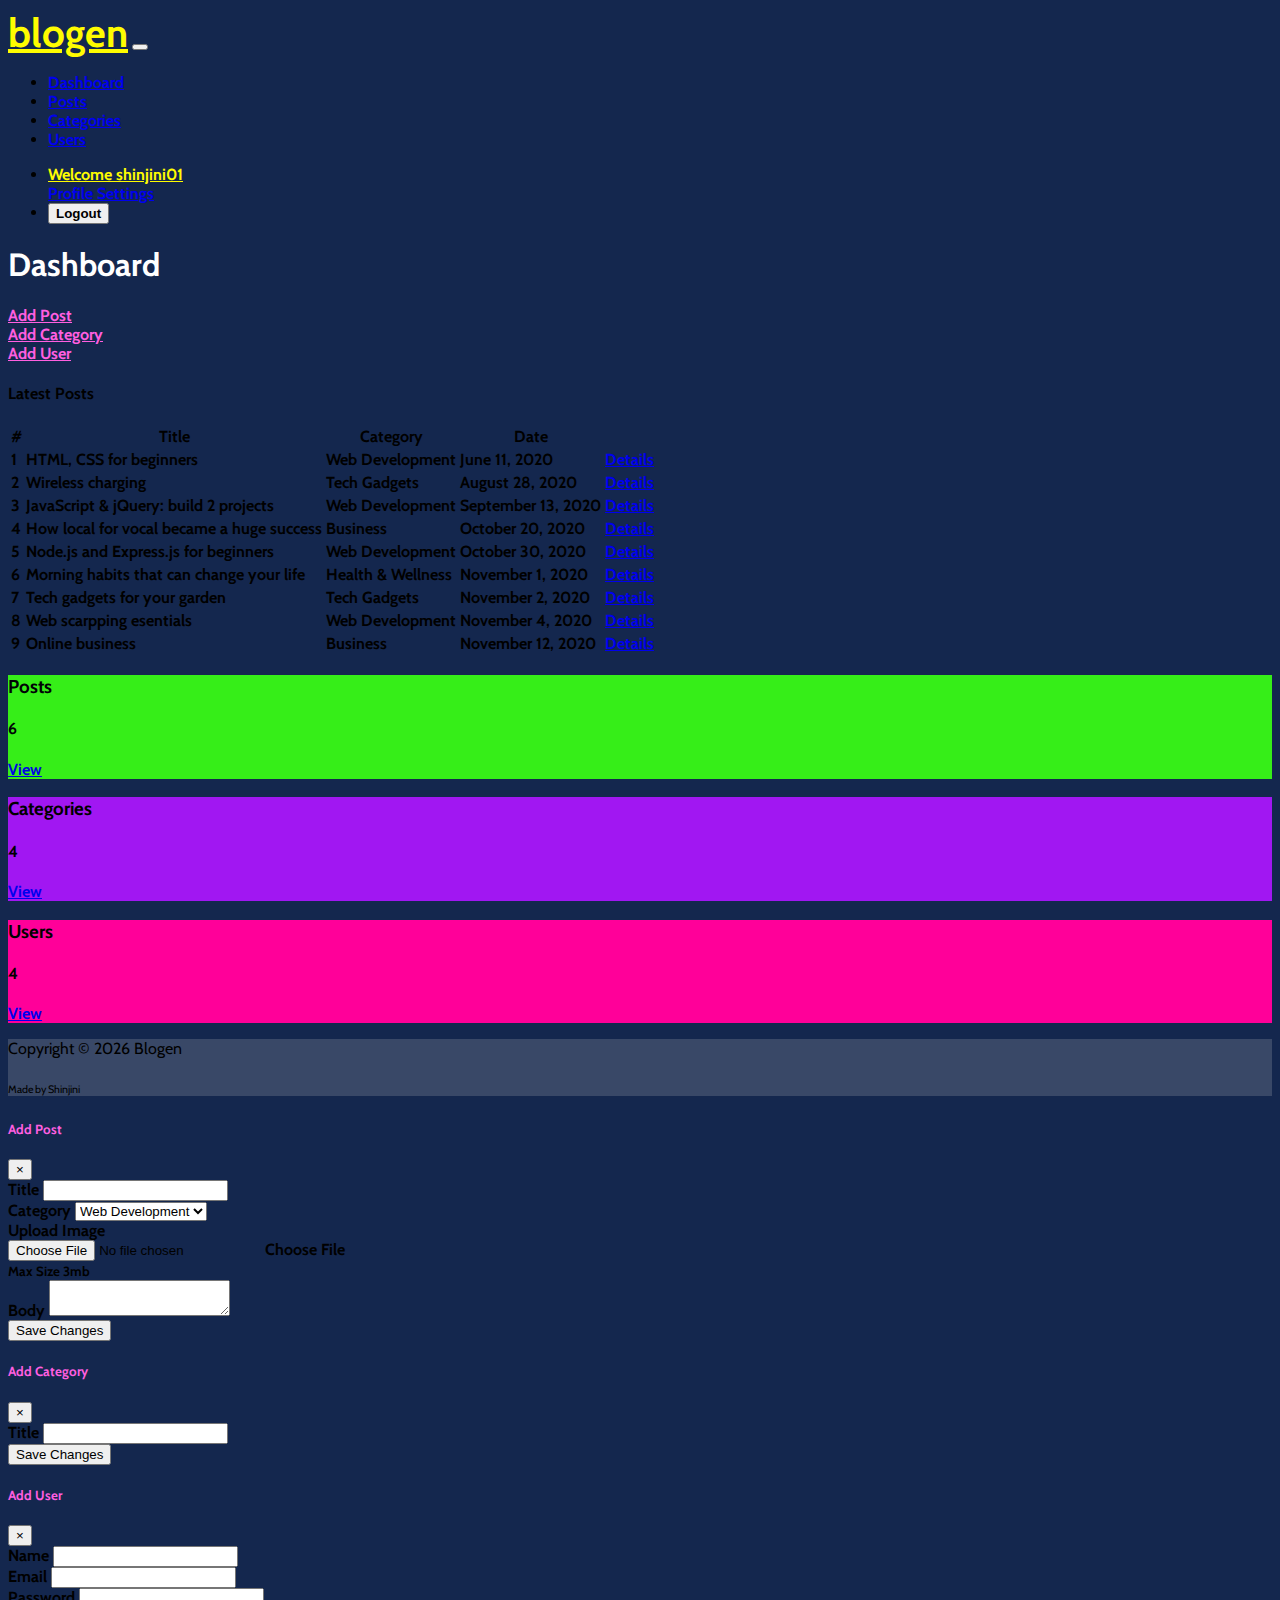
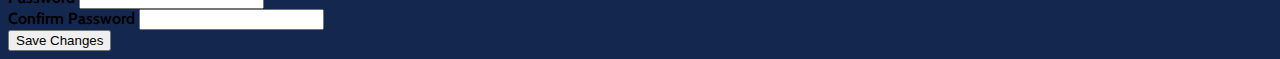
<file: blogen_final/index.html>
<!DOCTYPE html>
<html lang="en">

<head>
  <meta charset="UTF-8">
  <meta name="viewport" content="width=device-width, initial-scale=1.0">
  <meta http-equiv="X-UA-Compatible" content="ie=edge">
  <link rel="preconnect" href="https://fonts.gstatic.com">
  <link rel="preconnect" href="https://fonts.gstatic.com">
  <link href="https://fonts.googleapis.com/css2?family=Cabin&family=Noto+Sans+JP&display=swap" rel="stylesheet">
  <link rel="stylesheet" href="https://use.fontawesome.com/releases/v5.0.13/css/all.css" integrity="sha384-DNOHZ68U8hZfKXOrtjWvjxusGo9WQnrNx2sqG0tfsghAvtVlRW3tvkXWZh58N9jp"
    crossorigin="anonymous">
  <link rel="stylesheet" href="https://stackpath.bootstrapcdn.com/bootstrap/4.1.1/css/bootstrap.min.css" integrity="sha384-WskhaSGFgHYWDcbwN70/dfYBj47jz9qbsMId/iRN3ewGhXQFZCSftd1LZCfmhktB"
    crossorigin="anonymous">
  <link rel="stylesheet" href="css/style.css">
  <title>Blogen</title>
</head>

<body>
  <div class="navv">

  <nav class="navbar navbar-expand-sm text-success p-0">
    <div class="container">
      <a href="index.html" class="navbar-brand navtext">blogen</a>
      <button class="navbar-toggler" data-toggle="collapse" data-target="#navbarCollapse">
        <span class="navbar-toggler-icon"></span>
      </button>
      <div class="collapse navbar-collapse" id="navbarCollapse">
        <ul class="navbar-nav">
          <li class="nav-item px-2">
            <a href="index.html" class="nav-link active text-light">Dashboard</a>
          </li>
          <li class="nav-item px-2">
            <a href="posts.html" class="nav-link text-light">Posts</a>
          </li>
          <li class="nav-item px-2">
            <a href="categories.html" class="nav-link text-light">Categories</a>
          </li>
          <li class="nav-item px-2">
            <a href="users.html" class="nav-link text-light">Users</a>
          </li>
        </ul>

        <ul class="navbar-nav ml-auto">
          <li class="nav-item dropdown mr-3">
            <a href="#" class="nav-link dropdown-toggle grey " data-toggle="dropdown">
              <i class="fas fa-user"></i> Welcome shinjini01
            </a>
            <div class="dropdown-menu">
              <a href="profile.html" class="dropdown-item">
                <i class="fas fa-user-circle"></i> Profile
              </a>
              <a href="settings.html" class="dropdown-item">
                <i class="fas fa-cog"></i> Settings
              </a>
            </div>
          </li>
          <li class="nav-item">

            <a href="login.html" class="nav-link text-light">
             <button type="button" class="btn btn-sm btn-outline-light bold">
              <i class="fas fa-user-times"></i> Logout

            </button>
              </a>
          </li>
        </ul>
      </div>
    </div>
  </nav>
</div>
  <!-- HEADER -->

<div class="headerr">

  <header id="main-header" class="py-2">
    <div class="container">
      <div class="row">
        <div class="col-md-6">
          <h1></h>
            <i class="fas fa-cog py-3 "></i> Dashboard</h1>
        </div>
      </div>
    </div>
  </header>


  <!-- ACTIONS -->


  <section id="actions" class="py-3 mb-4 ">
    <div class="container">
      <div class="row">
        <div class="col-md-3">
          <a href="#" class="btnn btn btn-block btn-outline-warning" data-toggle="modal" data-target="#addPostModal">
            <i class="fas fa-plus"></i> Add Post
          </a>
        </div>
        <div class="col-md-3">
          <a href="#" class="btnn btn btn-block btn-outline-warning " data-toggle="modal" data-target="#addCategoryModal">
            <i class="fas fa-plus"></i> Add Category
          </a>
        </div>
        <div class="col-md-3">
          <a href="#" class="btnn btn btn-block btn-outline-warning" data-toggle="modal" data-target="#addUserModal">
            <i class="fas fa-plus"></i> Add User
          </a>
        </div>
      </div>
    </div>
  </section>
</div>

  <!-- POSTS -->
  <section id="posts">
    <div class="container">
      <div class="row">
        <div class="col-md-9">
          <div class="card">
            <div class="card-header">
              <h4>Latest Posts</h4>
            </div>
            <table class="table table-striped">
              <thead class="thead-dark">
                <tr>
                  <th>#</th>
                  <th>Title</th>
                  <th>Category</th>
                  <th>Date</th>
                  <th></th>
                </tr>
              </thead>
              <tbody>
                <tr>
                  <td>1</td>
                  <td>HTML, CSS for beginners</td>
                  <td>Web Development</td>
                  <td>June 11, 2020</td>
                  <td>
                    <a href="details.html" class="btn btn-secondary">
                      <i class="fas fa-angle-double-right"></i> Details
                    </a>
                  </td>
                </tr>
                <tr>
                  <td>2</td>
                  <td>Wireless charging </td>
                  <td>Tech Gadgets</td>
                  <td>August 28, 2020</td>
                  <td>
                    <a href="details.html" class="btn btn-secondary">
                      <i class="fas fa-angle-double-right"></i> Details
                    </a>
                  </td>
                </tr>
                <tr>
                  <td>3</td>
                  <td>JavaScript & jQuery: build 2 projects</td>
                  <td>Web Development</td>
                  <td>September 13, 2020</td>
                  <td>
                    <a href="details.html" class="btn btn-secondary">
                      <i class="fas fa-angle-double-right"></i> Details
                    </a>
                  </td>
                </tr>
                <tr>
                  <td>4</td>
                  <td>How local for vocal became a huge success</td>
                  <td>Business</td>
                  <td>October 20, 2020</td>
                  <td>
                    <a href="details.html" class="btn btn-secondary">
                      <i class="fas fa-angle-double-right"></i> Details
                    </a>
                  </td>
                </tr>
                <tr>
                  <td>5</td>
                  <td>Node.js and Express.js for beginners</td>
                  <td>Web Development</td>
                  <td>October 30, 2020</td>
                  <td>
                    <a href="details.html" class="btn btn-secondary">
                      <i class="fas fa-angle-double-right"></i> Details
                    </a>
                  </td>
                </tr>
                <tr>
                  <td>6</td>
                  <td>Morning habits that can change your life</td>
                  <td>Health & Wellness</td>
                  <td>November 1, 2020</td>
                  <td>
                    <a href="details.html" class="btn btn-secondary">
                      <i class="fas fa-angle-double-right"></i> Details
                    </a>
                  </td>
                </tr>
                <tr>
                  <td>7</td>
                  <td>Tech gadgets for your garden</td>
                  <td>Tech Gadgets</td>
                  <td>November 2, 2020</td></td>
                  <td>
                    <a href="details.html" class="btn btn-secondary">
                      <i class="fas fa-angle-double-right"></i> Details
                    </a>
                  </td>
                </tr>
                <tr>
                  <td>8</td>
                  <td>Web scarpping esentials</td>
                  <td>Web Development</td>
                  <td>November 4, 2020</td>
                  <td>
                    <a href="details.html" class="btn btn-secondary">
                      <i class="fas fa-angle-double-right"></i> Details
                    </a>
                  </td>
                </tr>
                <tr>
                  <td>9</td>
                  <td>Online business</td>
                  <td>Business</td>
                  <td>November 12, 2020</td>
                  <td>
                    <a href="details.html" class="btn btn-secondary">
                      <i class="fas fa-angle-double-right"></i> Details
                    </a>
                  </td>
                </tr>




              </tbody>
            </table>
          </div>
        </div>
        <div class="col-md-3">
          <div class="card text-center car text-dark mb-3">
            <div class="card-body">
              <h3>Posts</h3>
              <h4 class="display-4">
                <i class="fas fa-pencil-alt"></i> 6
              </h4>
              <a href="posts.html" class="btn btn-outline-dark btn-sm">View</a>
            </div>
          </div>

          <div class="card text-center pink text-light mb-3">
            <div class="card-body">
              <h3>Categories</h3>
              <h4 class="display-4">
                <i class="fas fa-folder"></i> 4
              </h4>
              <a href="categories.html" class="btn btn-outline-light btn-sm">View</a>
            </div>
          </div>

          <div class="card text-center usercol text-light mb-3">
            <div class="card-body">
              <h3>Users</h3>
              <h4 class="display-4">
                <i class="fas fa-users"></i> 4
              </h4>
              <a href="users.html" class="btn btn-outline-light btn-sm">View</a>
            </div>
          </div>
        </div>
      </div>
    </div>
  </section>

  <!-- FOOTER -->
  <footer id="main-footer" class="foot text-white mt-5 p-5">
    <div class="container">
      <div class="row">
        <div class="col">
          <p class="lead loweight text-center">
            Copyright &copy;
            <span id="year"></span>
            Blogen
          </p>
          <h6 class="lead loweight text-center">
            Made by Shinjini
          </h6>

        </div>
      </div>
    </div>
  </footer>


  <!-- MODALS -->

  <!-- ADD POST MODAL -->
  <div class="modal fade" id="addPostModal">
    <div class="modal-dialog modal-lg">
      <div class="modal-content">
        <div class="modal-header btnn text-white">
          <h5 class="modal-title">Add Post</h5>
          <button class="close" data-dismiss="modal">
            <span>&times;</span>
          </button>
        </div>
        <div class="modal-body">
          <form>
            <div class="form-group">
              <label for="title">Title</label>
              <input type="text" class="form-control">
            </div>
            <div class="form-group">
              <label for="category">Category</label>
              <select class="form-control">
                <option value="">Web Development</option>
                <option value="">Tech Gadgets</option>
                <option value="">Business</option>
                <option value="">Health & Wellness</option>
              </select>
            </div>
            <div class="form-group">
              <label for="image">Upload Image</label>
              <div class="custom-file">
                <input type="file" class="custom-file-input" id="image">
                <label for="image" class="custom-file-label">Choose File</label>
              </div>
              <small class="form-text text-muted">Max Size 3mb</small>
            </div>
            <div class="form-group">
              <label for="body">Body</label>
              <textarea name="editor1" class="form-control"></textarea>
            </div>
          </form>
        </div>
        <div class="modal-footer">
          <button class="btn btn-dark" data-dismiss="modal">Save Changes</button>
        </div>
      </div>
    </div>
  </div>

  <!-- ADD CATEGORY MODAL -->
  <div class="modal fade" id="addCategoryModal">
    <div class="modal-dialog modal-lg">
      <div class="modal-content">
        <div class="modal-header btnn text-white">
          <h5 class="modal-title">Add Category</h5>
          <button class="close" data-dismiss="modal">
            <span>&times;</span>
          </button>
        </div>
        <div class="modal-body">
          <form>
            <div class="form-group">
              <label for="title">Title</label>
              <input type="text" class="form-control">
            </div>
          </form>
        </div>
        <div class="modal-footer">
          <button class="btn btn-dark" data-dismiss="modal">Save Changes</button>
        </div>
      </div>
    </div>
  </div>

  <!-- ADD USER MODAL -->
  <div class="modal fade" id="addUserModal">
    <div class="modal-dialog modal-lg">
      <div class="modal-content">
        <div class="modal-header btnn text-white">
          <h5 class="modal-title">Add User</h5>
          <button class="close " data-dismiss="modal">
            <span>&times;</span>
          </button>
        </div>
        <div class="modal-body">
          <form>
            <div class="form-group">
              <label for="name">Name</label>
              <input type="text" class="form-control">
            </div>
            <div class="form-group">
              <label for="email">Email</label>
              <input type="email" class="form-control">
            </div>
            <div class="form-group">
              <label for="password">Password</label>
              <input type="password" class="form-control">
            </div>
            <div class="form-group">
              <label for="password2">Confirm Password</label>
              <input type="password" class="form-control">
            </div>
          </form>
        </div>
        <div class="modal-footer">
          <button class="btn btn-dark" data-dismiss="modal">Save Changes</button>
        </div>
      </div>
    </div>
  </div>


  <script src="http://code.jquery.com/jquery-3.3.1.min.js" integrity="sha256-FgpCb/KJQlLNfOu91ta32o/NMZxltwRo8QtmkMRdAu8="
    crossorigin="anonymous"></script>
  <script src="https://cdnjs.cloudflare.com/ajax/libs/popper.js/1.14.3/umd/popper.min.js" integrity="sha384-ZMP7rVo3mIykV+2+9J3UJ46jBk0WLaUAdn689aCwoqbBJiSnjAK/l8WvCWPIPm49"
    crossorigin="anonymous"></script>
  <script src="https://stackpath.bootstrapcdn.com/bootstrap/4.1.1/js/bootstrap.min.js" integrity="sha384-smHYKdLADwkXOn1EmN1qk/HfnUcbVRZyYmZ4qpPea6sjB/pTJ0euyQp0Mk8ck+5T"
    crossorigin="anonymous"></script>
  <script src="https://cdn.ckeditor.com/4.9.2/standard/ckeditor.js"></script>

  <script>
    // Get the current year for the copyright
    $('#year').text(new Date().getFullYear());

    CKEDITOR.replace('editor1');
  </script>
</body>

</html>
</file>
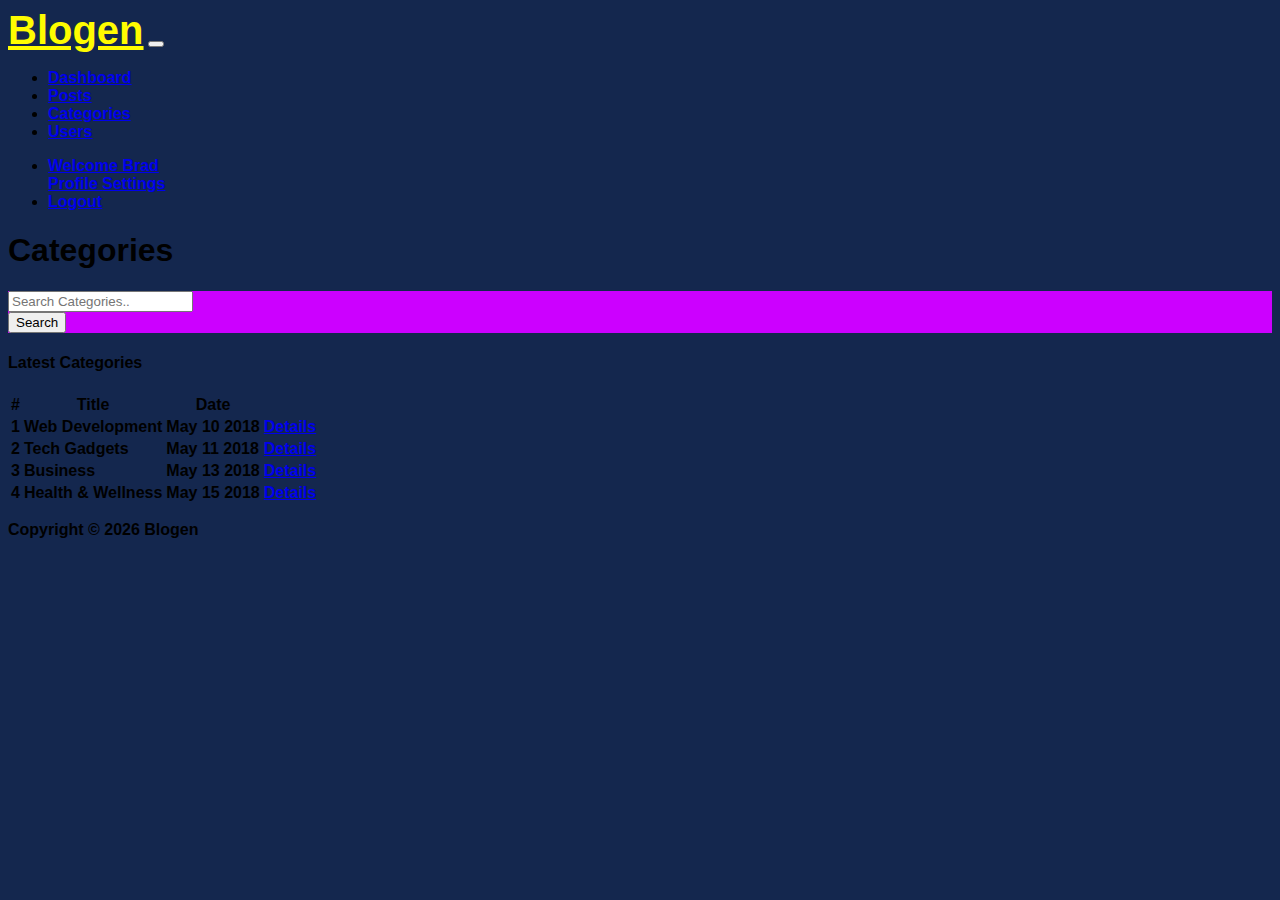
<file: blogen_final/categories.html>
<!DOCTYPE html>
<html lang="en">

<head>
  <meta charset="UTF-8">
  <meta name="viewport" content="width=device-width, initial-scale=1.0">
  <meta http-equiv="X-UA-Compatible" content="ie=edge">
  <link rel="stylesheet" href="https://use.fontawesome.com/releases/v5.0.13/css/all.css" integrity="sha384-DNOHZ68U8hZfKXOrtjWvjxusGo9WQnrNx2sqG0tfsghAvtVlRW3tvkXWZh58N9jp"
    crossorigin="anonymous">
  <link rel="stylesheet" href="https://stackpath.bootstrapcdn.com/bootstrap/4.1.1/css/bootstrap.min.css" integrity="sha384-WskhaSGFgHYWDcbwN70/dfYBj47jz9qbsMId/iRN3ewGhXQFZCSftd1LZCfmhktB"
    crossorigin="anonymous">
  <link rel="stylesheet" href="css/style.css">
  <title>Bootstrap Theme</title>
</head>

<div class="navv">

<nav class="navbar navbar-expand-sm text-success p-0">
  <div class="container">
    <a href="index.html" class="navbar-brand navtext">Blogen</a>
    <button class="navbar-toggler" data-toggle="collapse" data-target="#navbarCollapse">
      <span class="navbar-toggler-icon"></span>
    </button>
    <div class="collapse navbar-collapse" id="navbarCollapse">
      <ul class="navbar-nav">
        <li class="nav-item px-2">
          <a href="index.html" class="nav-link active text-light">Dashboard</a>
        </li>
        <li class="nav-item px-2">
          <a href="posts.html" class="nav-link disabled text-light">Posts</a>
        </li>
        <li class="nav-item px-2">
          <a href="categories.html" class="nav-link active text-light">Categories</a>
        </li>
        <li class="nav-item px-2">
          <a href="users.html" class="nav-link text-light">Users</a>
        </li>
      </ul>

      <ul class="navbar-nav ml-auto">
        <li class="nav-item dropdown mr-3">
          <a href="#" class="nav-link dropdown-toggle text-light" data-toggle="dropdown">
            <i class="fas fa-user"></i> Welcome Brad
          </a>
          <div class="dropdown-menu">
            <a href="profile.html" class="dropdown-item">
              <i class="fas fa-user-circle"></i> Profile
            </a>
            <a href="settings.html" class="dropdown-item">
              <i class="fas fa-cog"></i> Settings
            </a>
          </div>
        </li>
        <li class="nav-item">
          <a href="login.html" class="nav-link">
            <i class="fas fa-user-times"></i> Logout
          </a>
        </li>
      </ul>
    </div>
  </div>
</nav>
</div>
<!-- HEADER -->




<!-- HEADER -->
<header id="main-header" class="py-2 navv text-white">
  <div class="container">
    <div class="row">
      <div class="col-md-6">
        <h1>
          <i class="fas fa-folder"></i> Categories</h1>
      </div>
    </div>
  </div>
</header>

<!-- SEARCH -->
<section id="search" class="py-4 mb-4 catcol">
  <div class="container">
    <div class="row">
      <div class="col-md-6 ml-auto">
        <div class="input-group">
          <input type="text" class="form-control" placeholder="Search Categories..">
          <div class="input-group-append">
            <button class="btn btn-warning">Search</button>
          </div>
        </div>
      </div>
    </div>
  </div>
</section>
  <!-- CATEGORIES -->
  <section id="categories">
    <div class="container">
      <div class="row">
        <div class="col">
          <div class="card">
            <div class="card-header">
              <h4>Latest Categories</h4>
            </div>
            <table class="table table-striped">
              <thead class="thead-dark">
                <tr>
                  <th>#</th>
                  <th>Title</th>
                  <th>Date</th>
                  <th></th>
                </tr>
              </thead>
              <tbody>
                <tr>
                  <td>1</td>
                  <td>Web Development</td>
                  <td>May 10 2018</td>
                  <td>
                    <a href="details.html" class="btn btn-secondary">
                      <i class="fas fa-angle-double-right"></i> Details
                    </a>
                  </td>
                </tr>
                <tr>
                  <td>2</td>
                  <td>Tech Gadgets</td>
                  <td>May 11 2018</td>
                  <td>
                    <a href="details.html" class="btn btn-secondary">
                      <i class="fas fa-angle-double-right"></i> Details
                    </a>
                  </td>
                </tr>
                <tr>
                  <td>3</td>
                  <td>Business</td>
                  <td>May 13 2018</td>
                  <td>
                    <a href="details.html" class="btn btn-secondary">
                      <i class="fas fa-angle-double-right"></i> Details
                    </a>
                  </td>
                </tr>
                <tr>
                  <td>4</td>
                  <td>Health & Wellness</td>
                  <td>May 15 2018</td>
                  <td>
                    <a href="details.html" class="btn btn-secondary">
                      <i class="fas fa-angle-double-right"></i> Details
                    </a>
                  </td>
                </tr>

              </tbody>
            </table>

          </div>
        </div>
      </div>
    </div>
  </section>

  <!-- FOOTER -->
  <footer id="main-footer" class="bg-dark text-white mt-5 p-5">
    <div class="container">
      <div class="row">
        <div class="col">
          <p class="lead text-center">
            Copyright &copy;
            <span id="year"></span>
            Blogen
          </p>
        </div>
      </div>
    </div>
  </footer>

  <script src="http://code.jquery.com/jquery-3.3.1.min.js" integrity="sha256-FgpCb/KJQlLNfOu91ta32o/NMZxltwRo8QtmkMRdAu8="
    crossorigin="anonymous"></script>
  <script src="https://cdnjs.cloudflare.com/ajax/libs/popper.js/1.14.3/umd/popper.min.js" integrity="sha384-ZMP7rVo3mIykV+2+9J3UJ46jBk0WLaUAdn689aCwoqbBJiSnjAK/l8WvCWPIPm49"
    crossorigin="anonymous"></script>
  <script src="https://stackpath.bootstrapcdn.com/bootstrap/4.1.1/js/bootstrap.min.js" integrity="sha384-smHYKdLADwkXOn1EmN1qk/HfnUcbVRZyYmZ4qpPea6sjB/pTJ0euyQp0Mk8ck+5T"
    crossorigin="anonymous"></script>


  <script>
    // Get the current year for the copyright
    $('#year').text(new Date().getFullYear());
  </script>
</body>

</html>
</file>
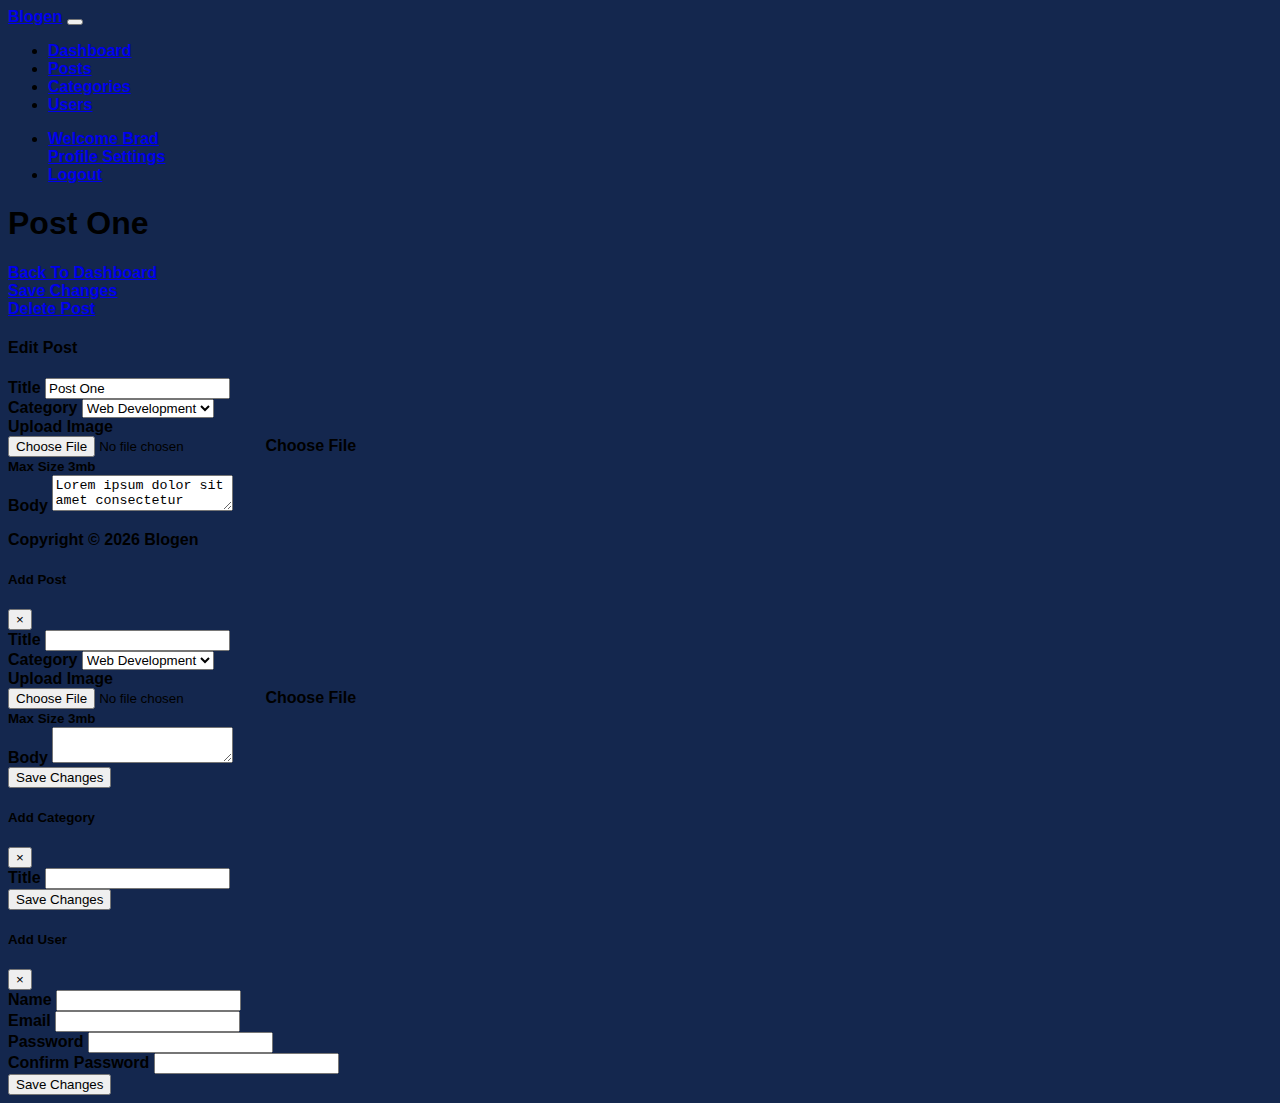
<file: blogen_final/details.html>
<!DOCTYPE html>
<html lang="en">

<head>
  <meta charset="UTF-8">
  <meta name="viewport" content="width=device-width, initial-scale=1.0">
  <meta http-equiv="X-UA-Compatible" content="ie=edge">
  <link rel="stylesheet" href="https://use.fontawesome.com/releases/v5.0.13/css/all.css" integrity="sha384-DNOHZ68U8hZfKXOrtjWvjxusGo9WQnrNx2sqG0tfsghAvtVlRW3tvkXWZh58N9jp"
    crossorigin="anonymous">
  <link rel="stylesheet" href="https://stackpath.bootstrapcdn.com/bootstrap/4.1.1/css/bootstrap.min.css" integrity="sha384-WskhaSGFgHYWDcbwN70/dfYBj47jz9qbsMId/iRN3ewGhXQFZCSftd1LZCfmhktB"
    crossorigin="anonymous">
  <link rel="stylesheet" href="css/style.css">
  <title>Bootstrap Theme</title>
</head>

<body>
  <nav class="navbar navbar-expand-sm navbar-dark bg-dark p-0">
    <div class="container">
      <a href="index.html" class="navbar-brand">Blogen</a>
      <button class="navbar-toggler" data-toggle="collapse" data-target="#navbarCollapse">
        <span class="navbar-toggler-icon"></span>
      </button>
      <div class="collapse navbar-collapse" id="navbarCollapse">
        <ul class="navbar-nav">
          <li class="nav-item px-2">
            <a href="index.html" class="nav-link">Dashboard</a>
          </li>
          <li class="nav-item px-2">
            <a href="posts.html" class="nav-link">Posts</a>
          </li>
          <li class="nav-item px-2">
            <a href="categories.html" class="nav-link">Categories</a>
          </li>
          <li class="nav-item px-2">
            <a href="users.html" class="nav-link">Users</a>
          </li>
        </ul>

        <ul class="navbar-nav ml-auto">
          <li class="nav-item dropdown mr-3">
            <a href="#" class="nav-link dropdown-toggle" data-toggle="dropdown">
              <i class="fas fa-user"></i> Welcome Brad
            </a>
            <div class="dropdown-menu">
              <a href="profile.html" class="dropdown-item">
                <i class="fas fa-user-circle"></i> Profile
              </a>
              <a href="settings.html" class="dropdown-item">
                <i class="fas fa-cog"></i> Settings
              </a>
            </div>
          </li>
          <li class="nav-item">
            <a href="login.html" class="nav-link">
              <i class="fas fa-user-times"></i> Logout
            </a>
          </li>
        </ul>
      </div>
    </div>
  </nav>

  <!-- HEADER -->
  <header id="main-header" class="py-2 bg-primary text-white">
    <div class="container">
      <div class="row">
        <div class="col-md-6">
          <h1>
            Post One</h1>
        </div>
      </div>
    </div>
  </header>

  <!-- ACTIONS -->
  <section id="actions" class="py-4 mb-4 bg-light">
    <div class="container">
      <div class="row">
        <div class="col-md-3">
          <a href="index.html" class="btn btn-light btn-block">
            <i class="fas fa-arrow-left"></i> Back To Dashboard
          </a>
        </div>
        <div class="col-md-3">
          <a href="index.html" class="btn btn-success btn-block">
            <i class="fas fa-check"></i> Save Changes
          </a>
        </div>
        <div class="col-md-3">
          <a href="index.html" class="btn btn-danger btn-block">
            <i class="fas fa-trash"></i> Delete Post
          </a>
        </div>
      </div>
    </div>
  </section>

  <!-- DETAILS -->
  <section id="details">
    <div class="container">
      <div class="row">
        <div class="col">
          <div class="card">
            <div class="card-header">
              <h4>Edit Post</h4>
            </div>
            <div class="card-body">
              <form>
                <div class="form-group">
                  <label for="title">Title</label>
                  <input type="text" class="form-control" value="Post One">
                </div>
                <div class="form-group">
                  <label for="category">Category</label>
                  <select class="form-control">
                    <option value="" selected>Web Development</option>
                    <option value="">Tech Gadgets</option>
                    <option value="">Business</option>
                    <option value="">Health & Wellness</option>
                  </select>
                </div>
                <div class="form-group">
                  <label for="image">Upload Image</label>
                  <div class="custom-file">
                    <input type="file" class="custom-file-input" id="image">
                    <label for="image" class="custom-file-label">Choose File</label>
                  </div>
                  <small class="form-text text-muted">Max Size 3mb</small>
                </div>
                <div class="form-group">
                  <label for="body">Body</label>
                  <textarea name="editor1" class="form-control">Lorem ipsum dolor sit amet consectetur adipisicing elit. Repellat culpa nam cumque voluptatum. Possimus recusandae porro architecto officiis illo dignissimos ratione aut officia reprehenderit! Iure cum numquam fugit doloremque quis ullam illo odit, odio voluptates non quisquam laboriosam consectetur quasi perspiciatis! Sapiente minus aperiam nobis molestias autem ut praesentium laudantium?</textarea>
                </div>
              </form>
            </div>
          </div>
        </div>
      </div>
    </div>
  </section>

  <!-- FOOTER -->
  <footer id="main-footer" class="bg-dark text-white mt-5 p-5">
    <div class="container">
      <div class="row">
        <div class="col">
          <p class="lead text-center">
            Copyright &copy;
            <span id="year"></span>
            Blogen
          </p>
        </div>
      </div>
    </div>
  </footer>


  <!-- MODALS -->

  <!-- ADD POST MODAL -->
  <div class="modal fade" id="addPostModal">
    <div class="modal-dialog modal-lg">
      <div class="modal-content">
        <div class="modal-header bg-primary text-white">
          <h5 class="modal-title">Add Post</h5>
          <button class="close" data-dismiss="modal">
            <span>&times;</span>
          </button>
        </div>
        <div class="modal-body">
          <form>
            <div class="form-group">
              <label for="title">Title</label>
              <input type="text" class="form-control">
            </div>
            <div class="form-group">
              <label for="category">Category</label>
              <select class="form-control">
                <option value="">Web Development</option>
                <option value="">Tech Gadgets</option>
                <option value="">Business</option>
                <option value="">Health & Wellness</option>
              </select>
            </div>
            <div class="form-group">
              <label for="image">Upload Image</label>
              <div class="custom-file">
                <input type="file" class="custom-file-input" id="image">
                <label for="image" class="custom-file-label">Choose File</label>
              </div>
              <small class="form-text text-muted">Max Size 3mb</small>
            </div>
            <div class="form-group">
              <label for="body">Body</label>
              <textarea name="editor1" class="form-control"></textarea>
            </div>
          </form>
        </div>
        <div class="modal-footer">
          <button class="btn btn-primary" data-dismiss="modal">Save Changes</button>
        </div>
      </div>
    </div>
  </div>

  <!-- ADD CATEGORY MODAL -->
  <div class="modal fade" id="addCategoryModal">
    <div class="modal-dialog modal-lg">
      <div class="modal-content">
        <div class="modal-header bg-success text-white">
          <h5 class="modal-title">Add Category</h5>
          <button class="close" data-dismiss="modal">
            <span>&times;</span>
          </button>
        </div>
        <div class="modal-body">
          <form>
            <div class="form-group">
              <label for="title">Title</label>
              <input type="text" class="form-control">
            </div>
          </form>
        </div>
        <div class="modal-footer">
          <button class="btn btn-success" data-dismiss="modal">Save Changes</button>
        </div>
      </div>
    </div>
  </div>

  <!-- ADD USER MODAL -->
  <div class="modal fade" id="addUserModal">
    <div class="modal-dialog modal-lg">
      <div class="modal-content">
        <div class="modal-header bg-warning text-white">
          <h5 class="modal-title">Add User</h5>
          <button class="close" data-dismiss="modal">
            <span>&times;</span>
          </button>
        </div>
        <div class="modal-body">
          <form>
            <div class="form-group">
              <label for="name">Name</label>
              <input type="text" class="form-control">
            </div>
            <div class="form-group">
              <label for="email">Email</label>
              <input type="email" class="form-control">
            </div>
            <div class="form-group">
              <label for="password">Password</label>
              <input type="password" class="form-control">
            </div>
            <div class="form-group">
              <label for="password2">Confirm Password</label>
              <input type="password" class="form-control">
            </div>
          </form>
        </div>
        <div class="modal-footer">
          <button class="btn btn-warning" data-dismiss="modal">Save Changes</button>
        </div>
      </div>
    </div>
  </div>


  <script src="http://code.jquery.com/jquery-3.3.1.min.js" integrity="sha256-FgpCb/KJQlLNfOu91ta32o/NMZxltwRo8QtmkMRdAu8="
    crossorigin="anonymous"></script>
  <script src="https://cdnjs.cloudflare.com/ajax/libs/popper.js/1.14.3/umd/popper.min.js" integrity="sha384-ZMP7rVo3mIykV+2+9J3UJ46jBk0WLaUAdn689aCwoqbBJiSnjAK/l8WvCWPIPm49"
    crossorigin="anonymous"></script>
  <script src="https://stackpath.bootstrapcdn.com/bootstrap/4.1.1/js/bootstrap.min.js" integrity="sha384-smHYKdLADwkXOn1EmN1qk/HfnUcbVRZyYmZ4qpPea6sjB/pTJ0euyQp0Mk8ck+5T"
    crossorigin="anonymous"></script>
  <script src="https://cdn.ckeditor.com/4.9.2/standard/ckeditor.js"></script>

  <script>
    // Get the current year for the copyright
    $('#year').text(new Date().getFullYear());

    CKEDITOR.replace('editor1');
  </script>
</body>

</html>
</file>
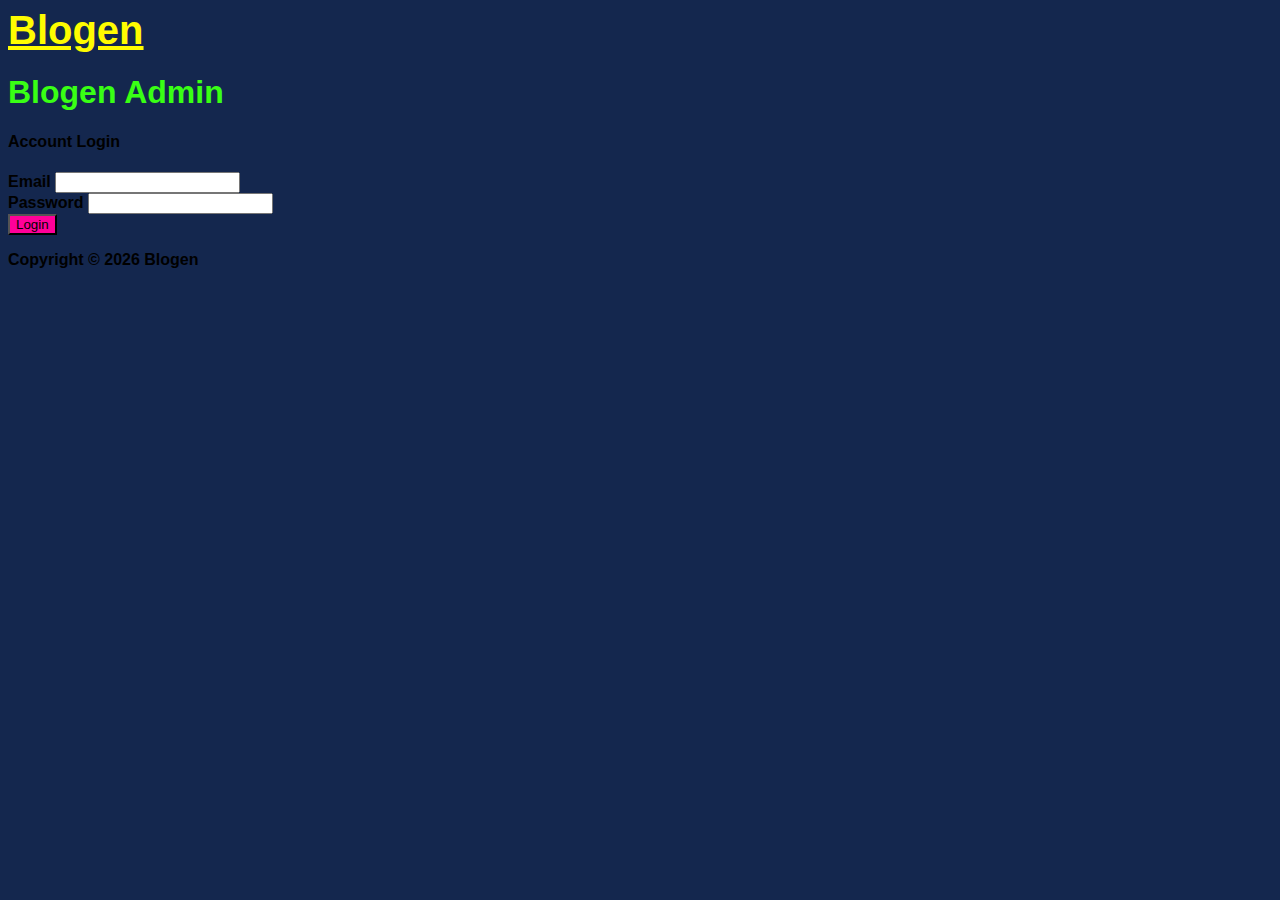
<file: blogen_final/login.html>
<!DOCTYPE html>
<html lang="en">

<head>
  <meta charset="UTF-8">
  <meta name="viewport" content="width=device-width, initial-scale=1.0">
  <meta http-equiv="X-UA-Compatible" content="ie=edge">
  <link rel="stylesheet" href="https://use.fontawesome.com/releases/v5.0.13/css/all.css" integrity="sha384-DNOHZ68U8hZfKXOrtjWvjxusGo9WQnrNx2sqG0tfsghAvtVlRW3tvkXWZh58N9jp"
    crossorigin="anonymous">
  <link rel="stylesheet" href="https://stackpath.bootstrapcdn.com/bootstrap/4.1.1/css/bootstrap.min.css" integrity="sha384-WskhaSGFgHYWDcbwN70/dfYBj47jz9qbsMId/iRN3ewGhXQFZCSftd1LZCfmhktB"
    crossorigin="anonymous">
  <link rel="stylesheet" href="css/style.css">
  <title>Bootstrap Theme</title>
</head>

<body>
  <nav class="navbar navbar-expand-sm text-success p-0">
    <div class="container">
      <a href="index.html" class="navbar-brand navtext">Blogen</a>
    </div>
  </nav>

  <!-- HEADER -->
  <header id="main-header" class="py-3 px-5 navv text-white text-sm-right">
    <div class="container">
      <div class="row">
        <div class="col-md-6">
          <h1 class="neon-green">
            <i class="fas fa-user"></i> Blogen Admin</h1>
        </div>
      </div>
    </div>
  </header>

  <!-- ACTIONS -->
  <section id="actions" class="py-4 mb-6 navv">
    <div class="container">
      <div class="row">

      </div>
    </div>
  </section>

  <!-- LOGIN -->
  <section id="login">
    <div class="container">
      <div class="row">
        <div class="col-md-4 mx-auto">
          <div class="card">
            <div class="card-header">
              <h4 class="bold">Account Login</h4>
            </div>
            <div class="card-body">
              <form action="index.html">
                <div class="form-group">
                  <label for="email">Email</label>
                  <input type="text" class="form-control">
                </div>
                <div class="form-group">
                  <label for="password">Password</label>
                  <input type="password" class="form-control">
                </div>
                <input type="submit" value="Login" class="btn usercol btn-block text-white">
              </form>
            </div>
          </div>
        </div>
      </div>
    </div>
  </section>

  <!-- FOOTER -->
  <footer id="main-footer" class="bg-dark text-white mt-5 p-5">
    <div class="container">
      <div class="row">
        <div class="col">
          <p class="lead text-center">
            Copyright &copy;
            <span id="year"></span>
            Blogen
          </p>
        </div>
      </div>
    </div>
  </footer>

  <script src="http://code.jquery.com/jquery-3.3.1.min.js" integrity="sha256-FgpCb/KJQlLNfOu91ta32o/NMZxltwRo8QtmkMRdAu8="
    crossorigin="anonymous"></script>
  <script src="https://cdnjs.cloudflare.com/ajax/libs/popper.js/1.14.3/umd/popper.min.js" integrity="sha384-ZMP7rVo3mIykV+2+9J3UJ46jBk0WLaUAdn689aCwoqbBJiSnjAK/l8WvCWPIPm49"
    crossorigin="anonymous"></script>
  <script src="https://stackpath.bootstrapcdn.com/bootstrap/4.1.1/js/bootstrap.min.js" integrity="sha384-smHYKdLADwkXOn1EmN1qk/HfnUcbVRZyYmZ4qpPea6sjB/pTJ0euyQp0Mk8ck+5T"
    crossorigin="anonymous"></script>


  <script>
    // Get the current year for the copyright
    $('#year').text(new Date().getFullYear());
  </script>
</body>

</html>
</file>
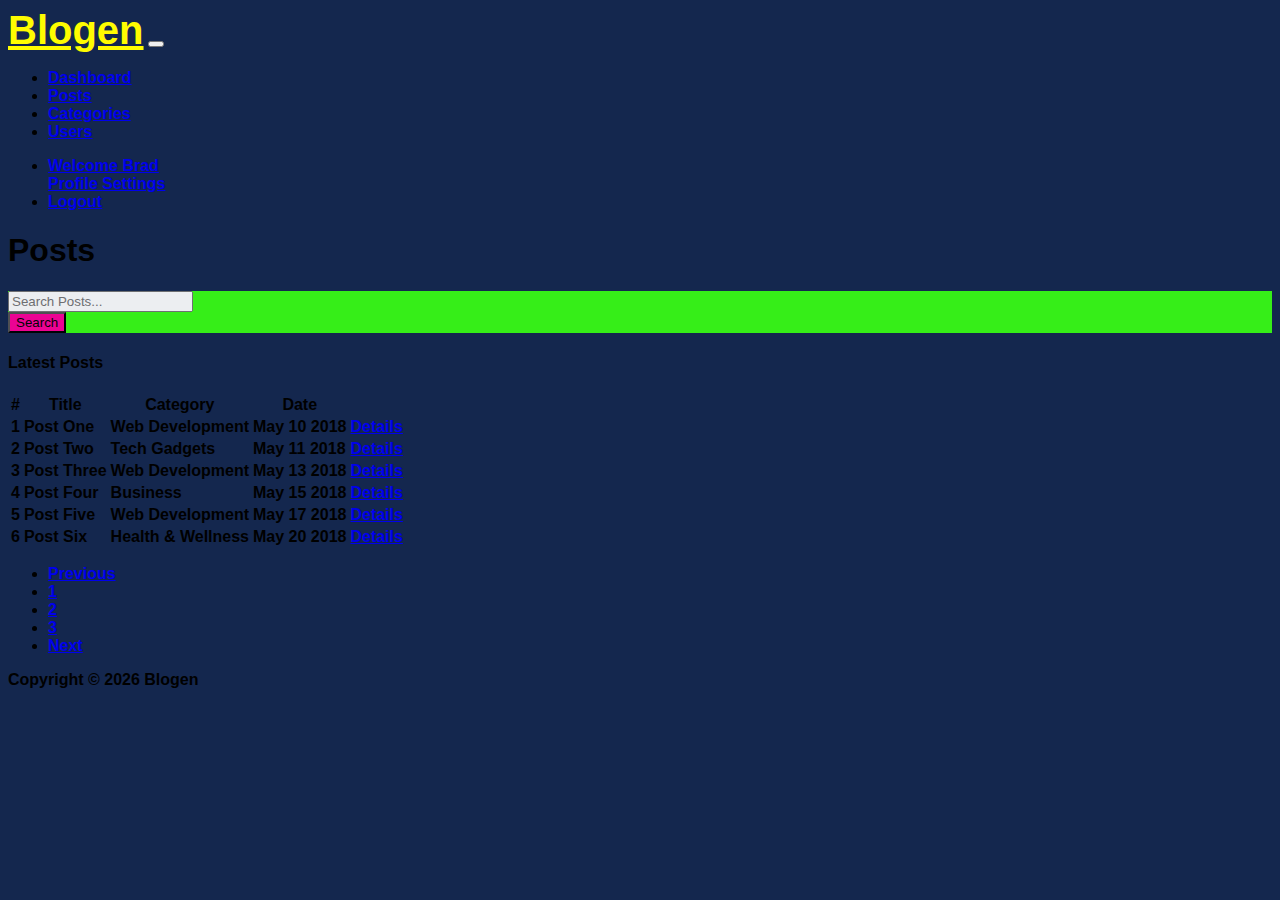
<file: blogen_final/posts.html>
<!DOCTYPE html>
<html lang="en">

<head>
  <meta charset="UTF-8">
  <meta name="viewport" content="width=device-width, initial-scale=1.0">
  <meta http-equiv="X-UA-Compatible" content="ie=edge">
  <link rel="stylesheet" href="https://use.fontawesome.com/releases/v5.0.13/css/all.css" integrity="sha384-DNOHZ68U8hZfKXOrtjWvjxusGo9WQnrNx2sqG0tfsghAvtVlRW3tvkXWZh58N9jp"
    crossorigin="anonymous">
  <link rel="stylesheet" href="https://stackpath.bootstrapcdn.com/bootstrap/4.1.1/css/bootstrap.min.css" integrity="sha384-WskhaSGFgHYWDcbwN70/dfYBj47jz9qbsMId/iRN3ewGhXQFZCSftd1LZCfmhktB"
    crossorigin="anonymous">
  <link rel="stylesheet" href="css/style.css">
  <title>Bootstrap Theme</title>
</head>

<body>
  <div class="navv">

  <nav class="navbar navbar-expand-sm text-success p-0">
    <div class="container">
      <a href="index.html" class="navbar-brand navtext">Blogen</a>
      <button class="navbar-toggler" data-toggle="collapse" data-target="#navbarCollapse">
        <span class="navbar-toggler-icon"></span>
      </button>
      <div class="collapse navbar-collapse" id="navbarCollapse">
        <ul class="navbar-nav">
          <li class="nav-item px-2">
            <a href="index.html" class="nav-link active text-light">Dashboard</a>
          </li>
          <li class="nav-item px-2">
            <a href="posts.html" class="nav-link text-light">Posts</a>
          </li>
          <li class="nav-item px-2">
            <a href="categories.html" class="nav-link text-light">Categories</a>
          </li>
          <li class="nav-item px-2">
            <a href="users.html" class="nav-link text-light">Users</a>
          </li>
        </ul>

        <ul class="navbar-nav ml-auto">
          <li class="nav-item dropdown mr-3">
            <a href="#" class="nav-link dropdown-toggle text-light" data-toggle="dropdown">
              <i class="fas fa-user"></i> Welcome Brad
            </a>
            <div class="dropdown-menu">
              <a href="profile.html" class="dropdown-item">
                <i class="fas fa-user-circle"></i> Profile
              </a>
              <a href="settings.html" class="dropdown-item">
                <i class="fas fa-cog"></i> Settings
              </a>
            </div>
          </li>
          <li class="nav-item">
            <a href="login.html" class="nav-link">
              <i class="fas fa-user-times"></i> Logout
            </a>
          </li>
        </ul>
      </div>
    </div>
  </nav>
</div>
  <!-- HEADER -->




  <!-- ACTIONS -->



  <!-- HEADER -->
  <header id="main-header" class="py-2 navv text-white">
    <div class="container">
      <div class="row">
        <div class="col-md-6">
          <h1>
            <i class="fas fa-pencil-alt"></i> Posts</h1>
        </div>
      </div>
    </div>
  </header>

  <!-- SEARCH -->
  <section id="search" class="py-4 mb-4 car">
    <div class="container">
      <div class="row">
        <div class="col-md-6 ml-auto">
          <div class="input-group">
            <input type="text" class="form-control" placeholder="Search Posts...">
            <div class="input-group-append">
              <button class="btn usercol text-white">Search</button>
            </div>
          </div>
        </div>
      </div>
    </div>
  </section>

  <!-- POSTS -->
  <section id="posts">
    <div class="container">
      <div class="row">
        <div class="col">
          <div class="card">
            <div class="card-header">
              <h4>Latest Posts</h4>
            </div>
            <table class="table table-striped">
              <thead class="thead-dark">
                <tr>
                  <th>#</th>
                  <th>Title</th>
                  <th>Category</th>
                  <th>Date</th>
                  <th></th>
                </tr>
              </thead>
              <tbody>
                <tr>
                  <td>1</td>
                  <td>Post One</td>
                  <td>Web Development</td>
                  <td>May 10 2018</td>
                  <td>
                    <a href="details.html" class="btn btn-secondary">
                      <i class="fas fa-angle-double-right"></i> Details
                    </a>
                  </td>
                </tr>
                <tr>
                  <td>2</td>
                  <td>Post Two</td>
                  <td>Tech Gadgets</td>
                  <td>May 11 2018</td>
                  <td>
                    <a href="details.html" class="btn btn-secondary">
                      <i class="fas fa-angle-double-right"></i> Details
                    </a>
                  </td>
                </tr>
                <tr>
                  <td>3</td>
                  <td>Post Three</td>
                  <td>Web Development</td>
                  <td>May 13 2018</td>
                  <td>
                    <a href="details.html" class="btn btn-secondary">
                      <i class="fas fa-angle-double-right"></i> Details
                    </a>
                  </td>
                </tr>
                <tr>
                  <td>4</td>
                  <td>Post Four</td>
                  <td>Business</td>
                  <td>May 15 2018</td>
                  <td>
                    <a href="details.html" class="btn btn-secondary">
                      <i class="fas fa-angle-double-right"></i> Details
                    </a>
                  </td>
                </tr>
                <tr>
                  <td>5</td>
                  <td>Post Five</td>
                  <td>Web Development</td>
                  <td>May 17 2018</td>
                  <td>
                    <a href="details.html" class="btn btn-secondary">
                      <i class="fas fa-angle-double-right"></i> Details
                    </a>
                  </td>
                </tr>
                <tr>
                  <td>6</td>
                  <td>Post Six</td>
                  <td>Health & Wellness</td>
                  <td>May 20 2018</td>
                  <td>
                    <a href="details.html" class="btn btn-secondary">
                      <i class="fas fa-angle-double-right"></i> Details
                    </a>
                  </td>
                </tr>
              </tbody>
            </table>

            <!-- PAGINATION -->
            <nav class="ml-4">
              <ul class="pagination">
                <li class="page-item disabled">
                  <a href="#" class="page-link">Previous</a>
                </li>
                <li class="page-item active">
                  <a href="#" class="page-link">1</a>
                </li>
                <li class="page-item">
                  <a href="#" class="page-link">2</a>
                </li>
                <li class="page-item">
                  <a href="#" class="page-link">3</a>
                </li>
                <li class="page-item">
                  <a href="#" class="page-link">Next</a>
                </li>
              </ul>
            </nav>
          </div>
        </div>
      </div>
    </div>
  </section>

  <!-- FOOTER -->
  <footer id="main-footer" class="bg-dark text-white mt-5 p-5">
    <div class="container">
      <div class="row">
        <div class="col">
          <p class="lead text-center">
            Copyright &copy;
            <span id="year"></span>
            Blogen
          </p>
        </div>
      </div>
    </div>
  </footer>

  <script src="http://code.jquery.com/jquery-3.3.1.min.js" integrity="sha256-FgpCb/KJQlLNfOu91ta32o/NMZxltwRo8QtmkMRdAu8="
    crossorigin="anonymous"></script>
  <script src="https://cdnjs.cloudflare.com/ajax/libs/popper.js/1.14.3/umd/popper.min.js" integrity="sha384-ZMP7rVo3mIykV+2+9J3UJ46jBk0WLaUAdn689aCwoqbBJiSnjAK/l8WvCWPIPm49"
    crossorigin="anonymous"></script>
  <script src="https://stackpath.bootstrapcdn.com/bootstrap/4.1.1/js/bootstrap.min.js" integrity="sha384-smHYKdLADwkXOn1EmN1qk/HfnUcbVRZyYmZ4qpPea6sjB/pTJ0euyQp0Mk8ck+5T"
    crossorigin="anonymous"></script>


  <script>
    // Get the current year for the copyright
    $('#year').text(new Date().getFullYear());
  </script>
</body>

</html>
</file>
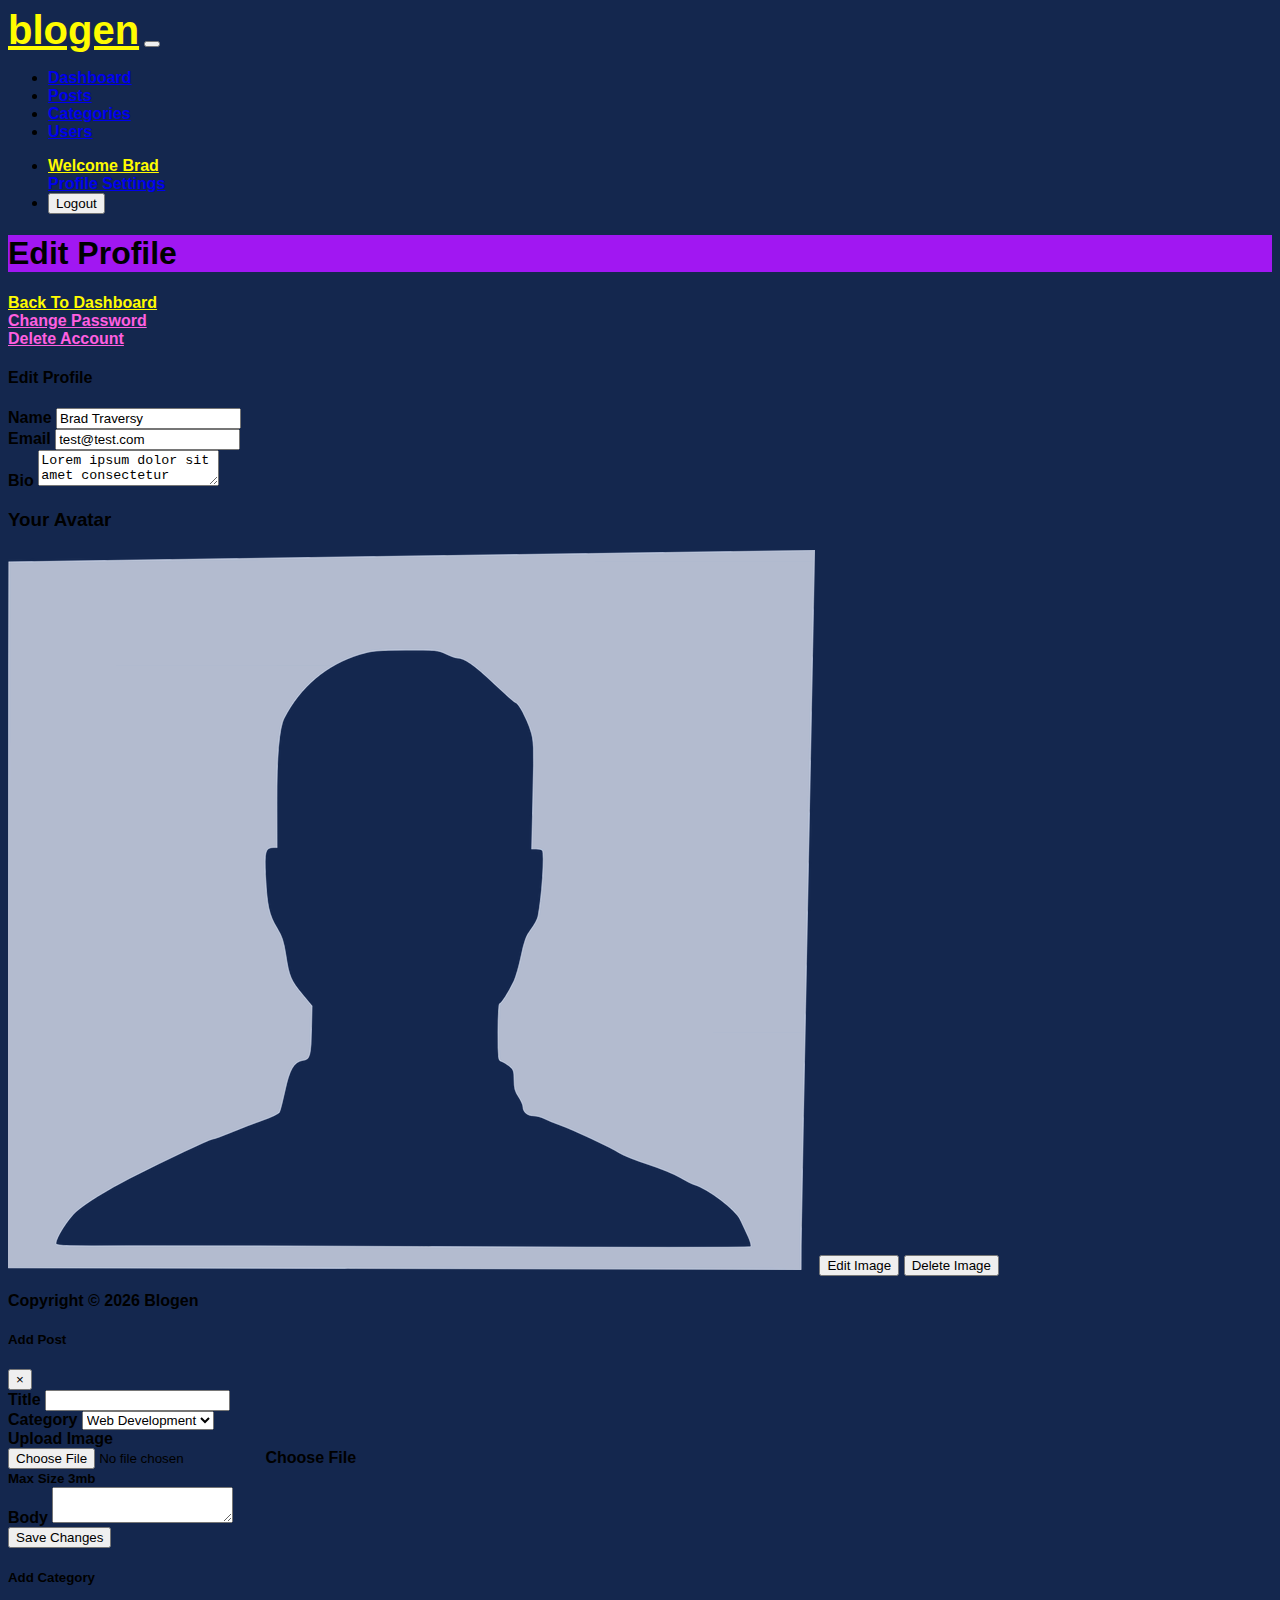
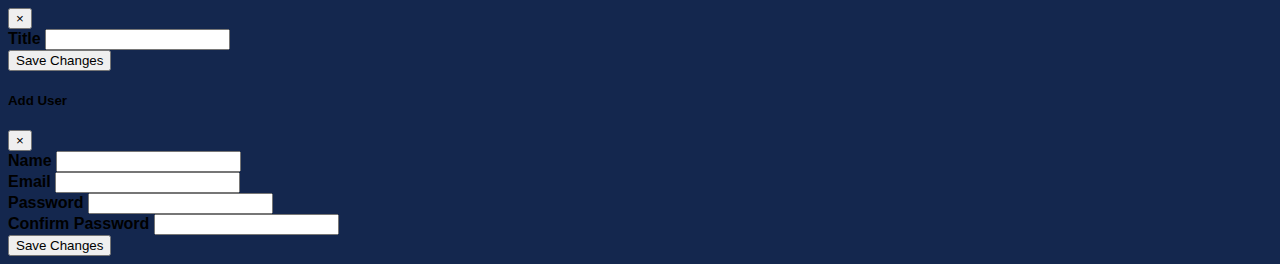
<file: blogen_final/profile.html>
<!DOCTYPE html>
<html lang="en">

<head>
  <meta charset="UTF-8">
  <meta name="viewport" content="width=device-width, initial-scale=1.0">
  <meta http-equiv="X-UA-Compatible" content="ie=edge">
  <link rel="stylesheet" href="https://use.fontawesome.com/releases/v5.0.13/css/all.css" integrity="sha384-DNOHZ68U8hZfKXOrtjWvjxusGo9WQnrNx2sqG0tfsghAvtVlRW3tvkXWZh58N9jp"
    crossorigin="anonymous">
  <link rel="stylesheet" href="https://stackpath.bootstrapcdn.com/bootstrap/4.1.1/css/bootstrap.min.css" integrity="sha384-WskhaSGFgHYWDcbwN70/dfYBj47jz9qbsMId/iRN3ewGhXQFZCSftd1LZCfmhktB"
    crossorigin="anonymous">
  <link rel="stylesheet" href="css/style.css">
  <title>Bootstrap Theme</title>
</head>

<body>
  <div class="navv">

  <nav class="navbar navbar-expand-sm text-success p-0">
    <div class="container">
      <a href="index.html" class="navbar-brand navtext">blogen</a>
      <button class="navbar-toggler" data-toggle="collapse" data-target="#navbarCollapse">
        <span class="navbar-toggler-icon"></span>
      </button>
      <div class="collapse navbar-collapse" id="navbarCollapse">
        <ul class="navbar-nav">
          <li class="nav-item px-2">
            <a href="index.html" class="nav-link active text-light">Dashboard</a>
          </li>
          <li class="nav-item px-2">
            <a href="posts.html" class="nav-link text-light">Posts</a>
          </li>
          <li class="nav-item px-2">
            <a href="categories.html" class="nav-link text-light">Categories</a>
          </li>
          <li class="nav-item px-2">
            <a href="users.html" class="nav-link text-light">Users</a>
          </li>
        </ul>

        <ul class="navbar-nav ml-auto">
          <li class="nav-item dropdown mr-3">
            <a href="#" class="nav-link dropdown-toggle grey " data-toggle="dropdown">
              <i class="fas fa-user"></i> Welcome Brad
            </a>
            <div class="dropdown-menu">
              <a href="profile.html" class="dropdown-item">
                <i class="fas fa-user-circle"></i> Profile
              </a>
              <a href="settings.html" class="dropdown-item">
                <i class="fas fa-cog"></i> Settings
              </a>
            </div>
          </li>
          <li class="nav-item">

            <a href="login.html" class="nav-link text-light">
             <button type="button" class="btn btn-sm btn-outline-light">
              <i class="fas fa-user-times"></i> Logout

            </button>
              </a>
          </li>
        </ul>
      </div>
    </div>
  </nav>
</div>

  <!-- HEADER -->
  <header id="main-header" class="py-2 pink text-white">
    <div class="container">
      <div class="row">
        <div class="col-md-6">
          <h1>
            <i class="fas fa-user"></i> Edit Profile</h1>
        </div>
      </div>
    </div>
  </header>

  <!-- ACTIONS -->
  <section id="actions" class="py-4 mb-4 navv">
    <div class="container">
      <div class="row">
        <div class="col-md-3">
          <a href="index.html" class="btn btnn btn-outline-light grey btn-block">
            <i class="fas fa-arrow-left"></i> Back To Dashboard
          </a>
        </div>
        <div class="col-md-3">
          <a href="#" class="btnn btn btn-block btn-light text-dark">
            <i class="fas fa-lock"></i>  Change Password
          </a>
        </div>
        <div class="col-md-3">
          <a href="#" class="btn btnn btn-danger btn-block text-white">
            <i class="fas fa-trash"></i>  Delete Account
          </a>
        </div>
      </div>
    </div>
  </section>

  <!-- PROFILE -->
  <section id="profile">
    <div class="container">
      <div class="row">
        <div class="col-md-9">
          <div class="card">
            <div class="card-header">
              <h4>Edit Profile</h4>
            </div>
            <div class="card-body">
              <form>
                <div class="form-group">
                  <label for="name">Name</label>
                  <input type="text" class="form-control" value="Brad Traversy">
                </div>
                <div class="form-group">
                  <label for="email">Email</label>
                  <input type="email" class="form-control" value="test@test.com">
                </div>
                <div class="form-group">
                  <label for="bio">Bio</label>
                  <textarea class="form-control" name="editor1">Lorem ipsum dolor sit amet consectetur adipisicing elit. Aliquid unde at fugiat explicabo temporibus, tempora animi sunt iusto quod beatae optio veritatis velit natus odit error! Possimus esse quisquam quibusdam eveniet autem! Minus dolore quisquam nemo similique doloribus perspiciatis tempore.</textarea>
                </div>
              </form>
            </div>
          </div>
        </div>
        <div class="col-md-3">
          <h3>Your Avatar</h3>
          <img src="img/avatar.png" alt="" class="d-block img-fluid mb-3">
          <button class="btn btn-primary btn-block">Edit Image</button>
          <button class="btn btn-danger btn-block">Delete Image</button>
        </div>
      </div>
    </div>
  </section>

  <!-- FOOTER -->
  <footer id="main-footer" class="bg-dark text-white mt-5 p-5">
    <div class="container">
      <div class="row">
        <div class="col">
          <p class="lead text-center">
            Copyright &copy;
            <span id="year"></span>
            Blogen
          </p>
        </div>
      </div>
    </div>
  </footer>


  <!-- MODALS -->

  <!-- ADD POST MODAL -->
  <div class="modal fade" id="addPostModal">
    <div class="modal-dialog modal-lg">
      <div class="modal-content">
        <div class="modal-header bg-primary text-white">
          <h5 class="modal-title">Add Post</h5>
          <button class="close" data-dismiss="modal">
            <span>&times;</span>
          </button>
        </div>
        <div class="modal-body">
          <form>
            <div class="form-group">
              <label for="title">Title</label>
              <input type="text" class="form-control">
            </div>
            <div class="form-group">
              <label for="category">Category</label>
              <select class="form-control">
                <option value="">Web Development</option>
                <option value="">Tech Gadgets</option>
                <option value="">Business</option>
                <option value="">Health & Wellness</option>
              </select>
            </div>
            <div class="form-group">
              <label for="image">Upload Image</label>
              <div class="custom-file">
                <input type="file" class="custom-file-input" id="image">
                <label for="image" class="custom-file-label">Choose File</label>
              </div>
              <small class="form-text text-muted">Max Size 3mb</small>
            </div>
            <div class="form-group">
              <label for="body">Body</label>
              <textarea name="editor1" class="form-control"></textarea>
            </div>
          </form>
        </div>
        <div class="modal-footer">
          <button class="btn btn-primary" data-dismiss="modal">Save Changes</button>
        </div>
      </div>
    </div>
  </div>

  <!-- ADD CATEGORY MODAL -->
  <div class="modal fade" id="addCategoryModal">
    <div class="modal-dialog modal-lg">
      <div class="modal-content">
        <div class="modal-header bg-success text-white">
          <h5 class="modal-title">Add Category</h5>
          <button class="close" data-dismiss="modal">
            <span>&times;</span>
          </button>
        </div>
        <div class="modal-body">
          <form>
            <div class="form-group">
              <label for="title">Title</label>
              <input type="text" class="form-control">
            </div>
          </form>
        </div>
        <div class="modal-footer">
          <button class="btn btn-success" data-dismiss="modal">Save Changes</button>
        </div>
      </div>
    </div>
  </div>

  <!-- ADD USER MODAL -->
  <div class="modal fade" id="addUserModal">
    <div class="modal-dialog modal-lg">
      <div class="modal-content">
        <div class="modal-header bg-warning text-white">
          <h5 class="modal-title">Add User</h5>
          <button class="close" data-dismiss="modal">
            <span>&times;</span>
          </button>
        </div>
        <div class="modal-body">
          <form>
            <div class="form-group">
              <label for="name">Name</label>
              <input type="text" class="form-control">
            </div>
            <div class="form-group">
              <label for="email">Email</label>
              <input type="email" class="form-control">
            </div>
            <div class="form-group">
              <label for="password">Password</label>
              <input type="password" class="form-control">
            </div>
            <div class="form-group">
              <label for="password2">Confirm Password</label>
              <input type="password" class="form-control">
            </div>
          </form>
        </div>
        <div class="modal-footer">
          <button class="btn btn-warning" data-dismiss="modal">Save Changes</button>
        </div>
      </div>
    </div>
  </div>


  <script src="http://code.jquery.com/jquery-3.3.1.min.js" integrity="sha256-FgpCb/KJQlLNfOu91ta32o/NMZxltwRo8QtmkMRdAu8="
    crossorigin="anonymous"></script>
  <script src="https://cdnjs.cloudflare.com/ajax/libs/popper.js/1.14.3/umd/popper.min.js" integrity="sha384-ZMP7rVo3mIykV+2+9J3UJ46jBk0WLaUAdn689aCwoqbBJiSnjAK/l8WvCWPIPm49"
    crossorigin="anonymous"></script>
  <script src="https://stackpath.bootstrapcdn.com/bootstrap/4.1.1/js/bootstrap.min.js" integrity="sha384-smHYKdLADwkXOn1EmN1qk/HfnUcbVRZyYmZ4qpPea6sjB/pTJ0euyQp0Mk8ck+5T"
    crossorigin="anonymous"></script>
  <script src="https://cdn.ckeditor.com/4.9.2/standard/ckeditor.js"></script>

  <script>
    // Get the current year for the copyright
    $('#year').text(new Date().getFullYear());

    CKEDITOR.replace('editor1');
  </script>
</body>

</html>
</file>
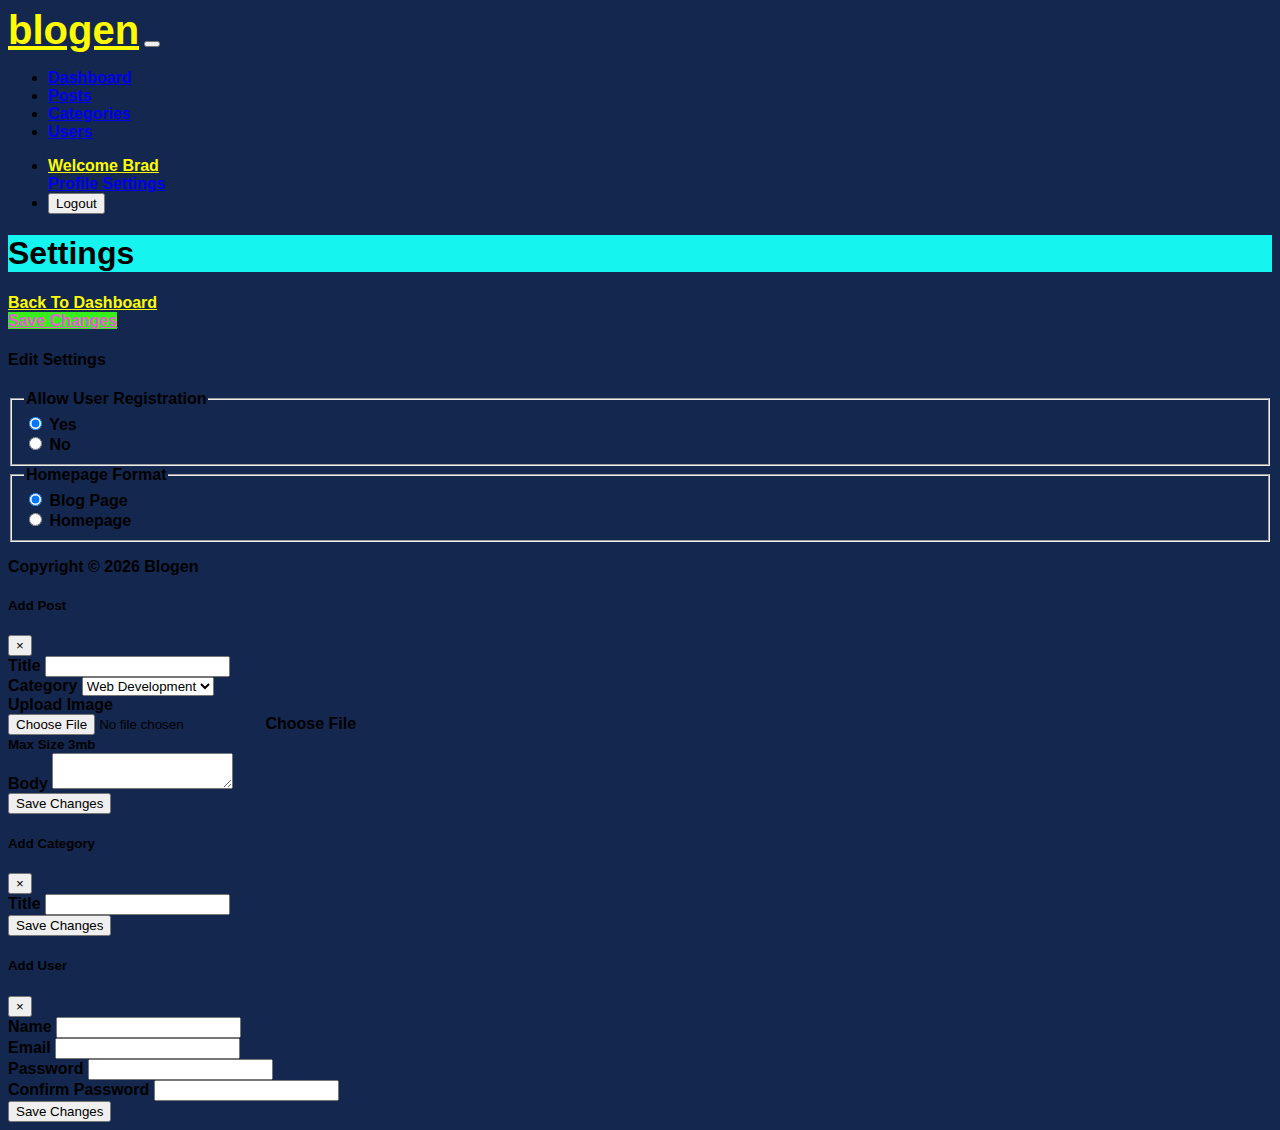
<file: blogen_final/settings.html>
<!DOCTYPE html>
<html lang="en">

<head>
  <meta charset="UTF-8">
  <meta name="viewport" content="width=device-width, initial-scale=1.0">
  <meta http-equiv="X-UA-Compatible" content="ie=edge">
  <link rel="stylesheet" href="https://use.fontawesome.com/releases/v5.0.13/css/all.css" integrity="sha384-DNOHZ68U8hZfKXOrtjWvjxusGo9WQnrNx2sqG0tfsghAvtVlRW3tvkXWZh58N9jp"
    crossorigin="anonymous">
  <link rel="stylesheet" href="https://stackpath.bootstrapcdn.com/bootstrap/4.1.1/css/bootstrap.min.css" integrity="sha384-WskhaSGFgHYWDcbwN70/dfYBj47jz9qbsMId/iRN3ewGhXQFZCSftd1LZCfmhktB"
    crossorigin="anonymous">
  <link rel="stylesheet" href="css/style.css">
  <title>Bootstrap Theme</title>
</head>

<body>
  <div class="navv">

  <nav class="navbar navbar-expand-sm text-success p-0">
    <div class="container">
      <a href="index.html" class="navbar-brand navtext">blogen</a>
      <button class="navbar-toggler" data-toggle="collapse" data-target="#navbarCollapse">
        <span class="navbar-toggler-icon"></span>
      </button>
      <div class="collapse navbar-collapse" id="navbarCollapse">
        <ul class="navbar-nav">
          <li class="nav-item px-2">
            <a href="index.html" class="nav-link active text-light">Dashboard</a>
          </li>
          <li class="nav-item px-2">
            <a href="posts.html" class="nav-link text-light">Posts</a>
          </li>
          <li class="nav-item px-2">
            <a href="categories.html" class="nav-link text-light">Categories</a>
          </li>
          <li class="nav-item px-2">
            <a href="users.html" class="nav-link text-light">Users</a>
          </li>
        </ul>

        <ul class="navbar-nav ml-auto">
          <li class="nav-item dropdown mr-3">
            <a href="#" class="nav-link dropdown-toggle grey " data-toggle="dropdown">
              <i class="fas fa-user"></i> Welcome Brad
            </a>
            <div class="dropdown-menu">
              <a href="profile.html" class="dropdown-item">
                <i class="fas fa-user-circle"></i> Profile
              </a>
              <a href="settings.html" class="dropdown-item">
                <i class="fas fa-cog"></i> Settings
              </a>
            </div>
          </li>
          <li class="nav-item">

            <a href="login.html" class="nav-link text-light">
             <button type="button" class="btn btn-sm btn-outline-light">
              <i class="fas fa-user-times"></i> Logout

            </button>
              </a>
          </li>
        </ul>
      </div>
    </div>
  </nav>
</div>
  <!-- HEADER -->
  <header id="main-header" class="py-2 blue text-dark">
    <div class="container">
      <div class="row">
        <div class="col-md-6">
          <h1>
            <i class="fas fa-cog"></i> Settings</h1>
        </div>
      </div>
    </div>
  </header>

  <!-- ACTIONS -->
  <section id="actions" class="py-4 mb-6 navv">
    <div class="container">
      <div class="row">
        <div class="col-md-3">
          <a href="index.html" class="btn btnn btn-outline-light grey btn-block">
            <i class="fas fa-arrow-left"></i> Back To Dashboard
          </a>
        </div>
        <div class="col-md-3">
          <a href="index.html" class="btn btnn car btn-block text-dark">
            <i class="fas fa-check"></i> Save Changes
          </a>
        </div>
      </div>
    </div>
  </section>

  <!-- SETTINGS -->
  <section id="settings">
    <div class="container">
      <div class="row">
        <div class="col">
          <div class="card">
            <div class="card-header ">
              <h4>Edit Settings</h4>
            </div>
            <div class="card-body">
              <form>
                <fieldset class="form-group">
                  <legend>Allow User Registration</legend>
                  <div class="form-check">
                    <label class="form-check-label">
                      <input type="radio" class="form-check-input" value="Yes" checked> Yes
                    </label>
                  </div>
                  <div class="form-check">
                    <label class="form-check-label">
                      <input type="radio" class="form-check-input" value="No"> No
                    </label>
                  </div>
                </fieldset>

                <fieldset class="form-group">
                  <legend>Homepage Format</legend>
                  <div class="form-check">
                    <label class="form-check-label">
                      <input type="radio" class="form-check-input" value="posts" checked> Blog Page
                    </label>
                  </div>
                  <div class="form-check">
                    <label class="form-check-label">
                      <input type="radio" class="form-check-input" value="page"> Homepage
                    </label>
                  </div>
                </fieldset>
              </form>
            </div>
          </div>
        </div>
      </div>
    </div>
  </section>

  <!-- FOOTER -->
  <footer id="main-footer" class="bg-dark text-white mt-5 p-5">
    <div class="container">
      <div class="row">
        <div class="col">
          <p class="lead text-center">
            Copyright &copy;
            <span id="year"></span>
            Blogen
          </p>
        </div>
      </div>
    </div>
  </footer>


  <!-- MODALS -->

  <!-- ADD POST MODAL -->
  <div class="modal fade" id="addPostModal">
    <div class="modal-dialog modal-lg">
      <div class="modal-content">
        <div class="modal-header bg-primary text-white">
          <h5 class="modal-title">Add Post</h5>
          <button class="close" data-dismiss="modal">
            <span>&times;</span>
          </button>
        </div>
        <div class="modal-body">
          <form>
            <div class="form-group">
              <label for="title">Title</label>
              <input type="text" class="form-control">
            </div>
            <div class="form-group">
              <label for="category">Category</label>
              <select class="form-control">
                <option value="">Web Development</option>
                <option value="">Tech Gadgets</option>
                <option value="">Business</option>
                <option value="">Health & Wellness</option>
              </select>
            </div>
            <div class="form-group">
              <label for="image">Upload Image</label>
              <div class="custom-file">
                <input type="file" class="custom-file-input" id="image">
                <label for="image" class="custom-file-label">Choose File</label>
              </div>
              <small class="form-text text-muted">Max Size 3mb</small>
            </div>
            <div class="form-group">
              <label for="body">Body</label>
              <textarea name="editor1" class="form-control"></textarea>
            </div>
          </form>
        </div>
        <div class="modal-footer">
          <button class="btn btn-primary" data-dismiss="modal">Save Changes</button>
        </div>
      </div>
    </div>
  </div>

  <!-- ADD CATEGORY MODAL -->
  <div class="modal fade" id="addCategoryModal">
    <div class="modal-dialog modal-lg">
      <div class="modal-content">
        <div class="modal-header bg-success text-white">
          <h5 class="modal-title">Add Category</h5>
          <button class="close" data-dismiss="modal">
            <span>&times;</span>
          </button>
        </div>
        <div class="modal-body">
          <form>
            <div class="form-group">
              <label for="title">Title</label>
              <input type="text" class="form-control">
            </div>
          </form>
        </div>
        <div class="modal-footer">
          <button class="btn btn-success" data-dismiss="modal">Save Changes</button>
        </div>
      </div>
    </div>
  </div>

  <!-- ADD USER MODAL -->
  <div class="modal fade" id="addUserModal">
    <div class="modal-dialog modal-lg">
      <div class="modal-content">
        <div class="modal-header bg-warning text-white">
          <h5 class="modal-title">Add User</h5>
          <button class="close" data-dismiss="modal">
            <span>&times;</span>
          </button>
        </div>
        <div class="modal-body">
          <form>
            <div class="form-group">
              <label for="name">Name</label>
              <input type="text" class="form-control">
            </div>
            <div class="form-group">
              <label for="email">Email</label>
              <input type="email" class="form-control">
            </div>
            <div class="form-group">
              <label for="password">Password</label>
              <input type="password" class="form-control">
            </div>
            <div class="form-group">
              <label for="password2">Confirm Password</label>
              <input type="password" class="form-control">
            </div>
          </form>
        </div>
        <div class="modal-footer">
          <button class="btn btn-warning" data-dismiss="modal">Save Changes</button>
        </div>
      </div>
    </div>
  </div>


  <script src="http://code.jquery.com/jquery-3.3.1.min.js" integrity="sha256-FgpCb/KJQlLNfOu91ta32o/NMZxltwRo8QtmkMRdAu8="
    crossorigin="anonymous"></script>
  <script src="https://cdnjs.cloudflare.com/ajax/libs/popper.js/1.14.3/umd/popper.min.js" integrity="sha384-ZMP7rVo3mIykV+2+9J3UJ46jBk0WLaUAdn689aCwoqbBJiSnjAK/l8WvCWPIPm49"
    crossorigin="anonymous"></script>
  <script src="https://stackpath.bootstrapcdn.com/bootstrap/4.1.1/js/bootstrap.min.js" integrity="sha384-smHYKdLADwkXOn1EmN1qk/HfnUcbVRZyYmZ4qpPea6sjB/pTJ0euyQp0Mk8ck+5T"
    crossorigin="anonymous"></script>
  <script src="https://cdn.ckeditor.com/4.9.2/standard/ckeditor.js"></script>

  <script>
    // Get the current year for the copyright
    $('#year').text(new Date().getFullYear());

    CKEDITOR.replace('editor1');
  </script>
</body>

</html>
</file>
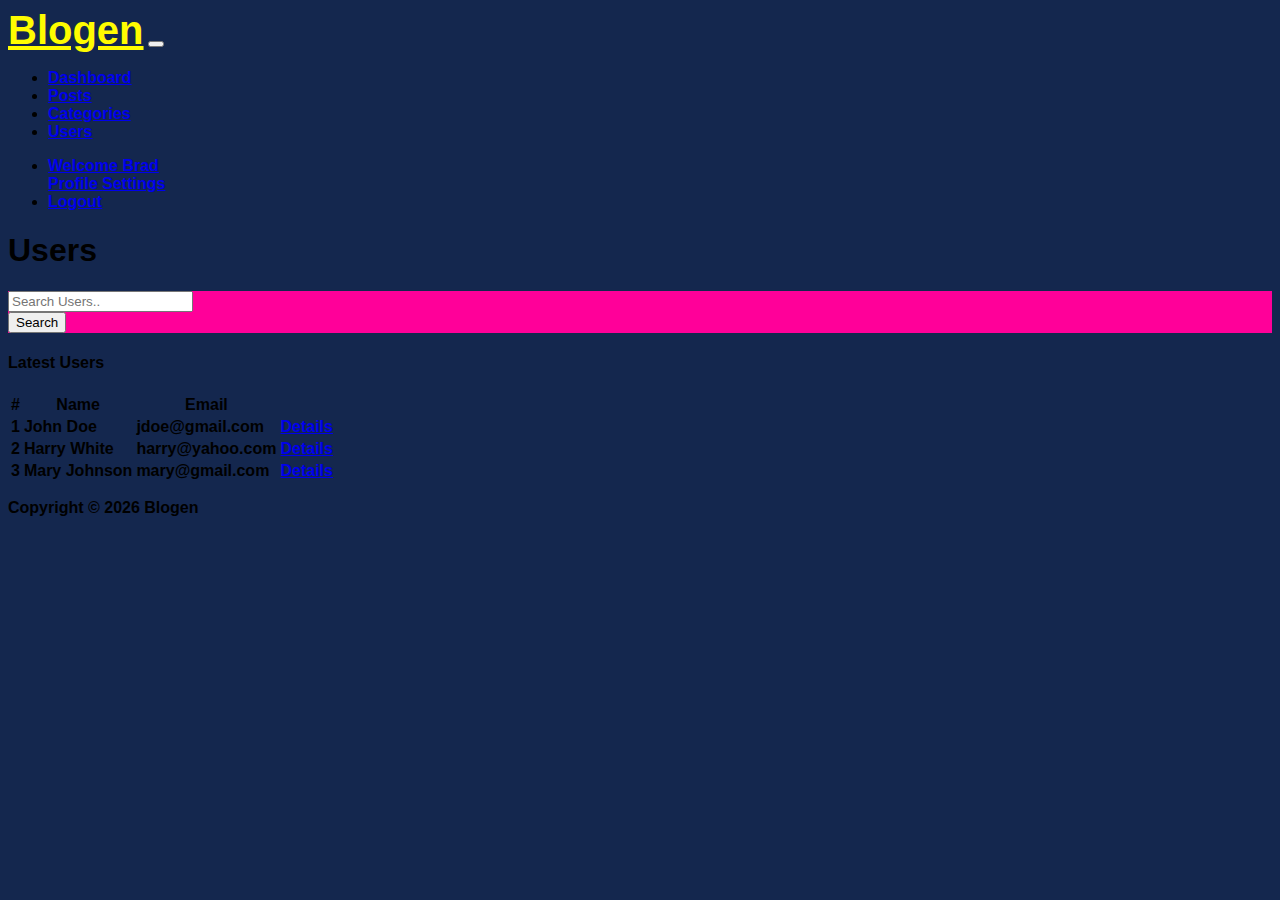
<file: blogen_final/users.html>
<!DOCTYPE html>
<html lang="en">

<head>
  <meta charset="UTF-8">
  <meta name="viewport" content="width=device-width, initial-scale=1.0">
  <meta http-equiv="X-UA-Compatible" content="ie=edge">
  <link rel="stylesheet" href="https://use.fontawesome.com/releases/v5.0.13/css/all.css" integrity="sha384-DNOHZ68U8hZfKXOrtjWvjxusGo9WQnrNx2sqG0tfsghAvtVlRW3tvkXWZh58N9jp"
    crossorigin="anonymous">
  <link rel="stylesheet" href="https://stackpath.bootstrapcdn.com/bootstrap/4.1.1/css/bootstrap.min.css" integrity="sha384-WskhaSGFgHYWDcbwN70/dfYBj47jz9qbsMId/iRN3ewGhXQFZCSftd1LZCfmhktB"
    crossorigin="anonymous">
  <link rel="stylesheet" href="css/style.css">
  <title>Bootstrap Theme</title>
</head>

<body>
  <div class="navv">

  <nav class="navbar navbar-expand-sm text-success p-0">
    <div class="container">
      <a href="index.html" class="navbar-brand navtext">Blogen</a>
      <button class="navbar-toggler" data-toggle="collapse" data-target="#navbarCollapse">
        <span class="navbar-toggler-icon"></span>
      </button>
      <div class="collapse navbar-collapse" id="navbarCollapse">
        <ul class="navbar-nav">
          <li class="nav-item px-2">
            <a href="index.html" class="nav-link active text-light">Dashboard</a>
          </li>
          <li class="nav-item px-2">
            <a href="posts.html" class="nav-link disabled text-light">Posts</a>
          </li>
          <li class="nav-item px-2">
            <a href="categories.html" class="nav-link active text-light">Categories</a>
          </li>
          <li class="nav-item px-2">
            <a href="users.html" class="nav-link text-light">Users</a>
          </li>
        </ul>

        <ul class="navbar-nav ml-auto">
          <li class="nav-item dropdown mr-3">
            <a href="#" class="nav-link dropdown-toggle text-light" data-toggle="dropdown">
              <i class="fas fa-user"></i> Welcome Brad
            </a>
            <div class="dropdown-menu">
              <a href="profile.html" class="dropdown-item">
                <i class="fas fa-user-circle"></i> Profile
              </a>
              <a href="settings.html" class="dropdown-item">
                <i class="fas fa-cog"></i> Settings
              </a>
            </div>
          </li>
          <li class="nav-item">
            <a href="login.html" class="nav-link">
              <i class="fas fa-user-times"></i> Logout
            </a>
          </li>
        </ul>
      </div>
    </div>
  </nav>
  </div>



  <!-- HEADER -->
  <header id="main-header" class="py-2 navv text-white">
    <div class="container">
      <div class="row">
        <div class="col-md-6">
          <h1>
            <i class="fas fa-users"></i> Users</h1>
        </div>
      </div>
    </div>
  </header>


  <!-- SEARCH -->
  <section id="search" class="py-4 mb-4 usercol">
    <div class="container">
      <div class="row">
        <div class="col-md-6 ml-auto">
          <div class="input-group">
            <input type="text" class="form-control" placeholder="Search Users..">
            <div class="input-group-append">
              <button class="btn btn-warning">Search</button>
            </div>
          </div>
        </div>
      </div>
    </div>
  </section>

  <!-- USERS -->
  <section id="users">
    <div class="container">
      <div class="row">
        <div class="col">
          <div class="card">
            <div class="card-header">
              <h4>Latest Users</h4>
            </div>
            <table class="table table-striped">
              <thead class="thead-dark">
                <tr>
                  <th>#</th>
                  <th>Name</th>
                  <th>Email</th>
                  <th></th>
                </tr>
              </thead>
              <tbody>
                <tr>
                  <td>1</td>
                  <td>John Doe</td>
                  <td>jdoe@gmail.com</td>
                  <td>
                    <a href="details.html" class="btn btn-secondary">
                      <i class="fas fa-angle-double-right"></i> Details
                    </a>
                  </td>
                </tr>
                <tr>
                  <td>2</td>
                  <td>Harry White</td>
                  <td>harry@yahoo.com</td>
                  <td>
                    <a href="details.html" class="btn btn-secondary">
                      <i class="fas fa-angle-double-right"></i> Details
                    </a>
                  </td>
                </tr>
                <tr>
                  <td>3</td>
                  <td>Mary Johnson</td>
                  <td>mary@gmail.com</td>
                  <td>
                    <a href="details.html" class="btn btn-secondary">
                      <i class="fas fa-angle-double-right"></i> Details
                    </a>
                  </td>
                </tr>
              </tbody>
            </table>
          </div>
        </div>
      </div>
    </div>
  </section>

  <!-- FOOTER -->
  <footer id="main-footer" class="bg-dark text-white mt-5 p-5">
    <div class="container">
      <div class="row">
        <div class="col">
          <p class="lead text-center">
            Copyright &copy;
            <span id="year"></span>
            Blogen
          </p>
        </div>
      </div>
    </div>
  </footer>

  <script src="http://code.jquery.com/jquery-3.3.1.min.js" integrity="sha256-FgpCb/KJQlLNfOu91ta32o/NMZxltwRo8QtmkMRdAu8="
    crossorigin="anonymous"></script>
  <script src="https://cdnjs.cloudflare.com/ajax/libs/popper.js/1.14.3/umd/popper.min.js" integrity="sha384-ZMP7rVo3mIykV+2+9J3UJ46jBk0WLaUAdn689aCwoqbBJiSnjAK/l8WvCWPIPm49"
    crossorigin="anonymous"></script>
  <script src="https://stackpath.bootstrapcdn.com/bootstrap/4.1.1/js/bootstrap.min.js" integrity="sha384-smHYKdLADwkXOn1EmN1qk/HfnUcbVRZyYmZ4qpPea6sjB/pTJ0euyQp0Mk8ck+5T"
    crossorigin="anonymous"></script>


  <script>
    // Get the current year for the copyright
    $('#year').text(new Date().getFullYear());
  </script>
</body>

</html>
</file>
<file: blogen_final/css/style.css>
body { background: #14274e;
  font-family: 'Cabin', sans-serif;
  font-weight: bold;
}

.actionss{
  background-color: #52057b;
}
.headerr{
  color: white;
}
.navv{
background-color: #14274e;

}
.btnn{
  font-weight: bold;
color: #FF5fe0;

}
.bold{
  font-weight: bolder;
}
.foot{
  background-color: #394867;
}

.loweight{

  font-weight: lighter;

}
.navtext{
  color:#FFFC00;
  font-size: 2.5rem;
}
.car{
  background-color: #39FF14;
  opacity: 0.92;
}
.pas{
  background-color: #FF0099;
}
.usercol{
  background-color: #FF0099;
}
.catcol{
  background-color: #CC00FF;
}
.grey{
  color: #FFFC00;
}
.pink {
  background-color: #A117F2;
}
.blue{
  background-color:#15f4ee;
}
.neon-green{
  color: #39FF14;
}
</file>
